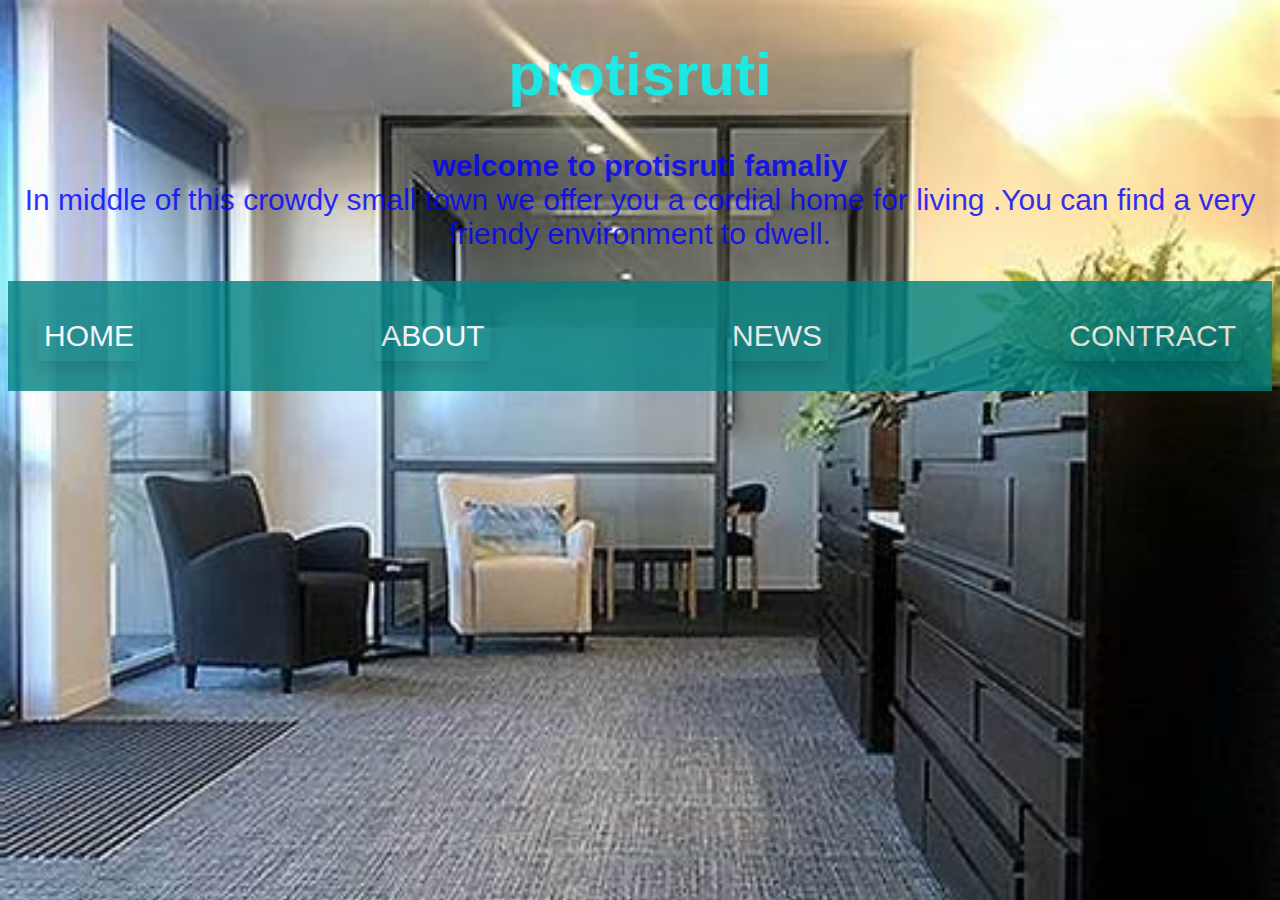
<file: index.html>
<!DOCTYPE html>
<html lang="en">
<head>
	<meta charset="UTF-8">
	<meta http-equiv="X-UA-Compatible" content="IE=edge">
	<meta name="viewport" content="width=device-width, initial-scale=1.0">
	<title>home</title>
	<style>
		*{
			box-sizing: border-box;
		}
		body{
		background-image:url("OIP.jfif");
		font-family:Arial;
		font-size:24;
		background-size:cover;
		color:white;
		alink:white;
		v link:white;
		opacity: 0.8;
		
	}
	header{
		color: aqua;
		font-size: 30px;
		text-align: center;
	}
	p{
		color: blue;
	}
	.dropdown a{
		 text-decoration: none;
		 font-size: 20px;
		 color: white;
		 padding: 30px;
		 cursor: pointer;
	}
	.dropdown-container{
		display:inline;
		position: relative;
		padding: 30px;
	}
	.dropdown-content {
	 display: none;
	position: absolute;
	background-color: black;
	top: 80px;
	left: 50px;
	}
	.dropdown-content a{
		display: block;
		box-shadow: 0px 8px 16px 0px rgba(0,0,0,0.2);
		 
	}
	.dropdown-content a:hover{
		display: block;
		background-color:green ;
	}
	 .dropdown{
		 width: 100%;
		 background-color: teal;
		 display: flex;
		 flex-direction:flex-end;
		 margin: 0 auto;
		 
		 text-align: center;
		 justify-content: space-between;
		 
	 }
	 
	 .dropdown-container:hover .dropdown-content{
		 display: block;
		 box-shadow: 0px 8px 16px 0px rgba(0,0,0,0.2);
	 }
	  @media screen  and (max-width:600px) {
		body .dropdown{
			  flex-direction: column;
		  }
		  .dropdown a{
			  background-color: brown;
			  margin: 5px 0px;
			  padding: 10px;
			  text-align: center;
			  border-radius: 5px;
			 
		  }
		  .dropdown-content {
	 
	position: absolute;
	 
	top: 70px;
	 left: 65% ;
	}
	p{ 
		color: white;
	}
	h1{
		color: purple;
	}	  
	  }
	  .btn{
		  display: inline-block;
		  height: 50px;
		  background-color:teal;
		  color:white;
		  font-size: 30px;
		  border: none;
		  box-shadow: 0px 8px 16px 0px rgba(0,0,0,0.2);
	  }
	  .dropdown-container .btn:hover{
		  background-color: brown;
	  }
	</style>
</head>
<body>
	<header>
		<h1>protisruti</h1>
	 
	<p><b> welcome to protisruti famaliy</b><br>
	In middle of this crowdy small town we offer you a cordial home for living .You can find a very friendy environment to dwell.</p>
	</header>
	<div class="dropdown">
		<div class="dropdown-container">
			<button class="btn">HOME</button>
		</div>
	  
			<div class="dropdown-container">
				 <button class="btn">ABOUT</button>
					 <div class="dropdown-content">
						 <a href="11">PHOTO</a>
						<a href="about.html">location</a>
						<a href="11"> our members</a>
						<a href="11">mission & vision </a>
						 
						 
					 </div>
					
					 
			</div>
			<div class="dropdown-container">
				<button class="btn">NEWS</button>
					<div class="dropdown-content">
						<a href="news.html"> NEWS</a>
						<a href="11"> apartment for sale</a>
					   
					   <a href="11">apartment for rent</a>
					  
					   <a href="11"> shops</a>
					   
						
						
					</div>
						
						
				 
				   
					
		   </div>
		   <div class="dropdown-container">
			<button class="btn">CONTRACT</button>
				<div class="dropdown-content">
					<a href="contract.html"> contract</a>
					</div>
					</div>
			 
	</div>
	
</body>
</html>
</file>
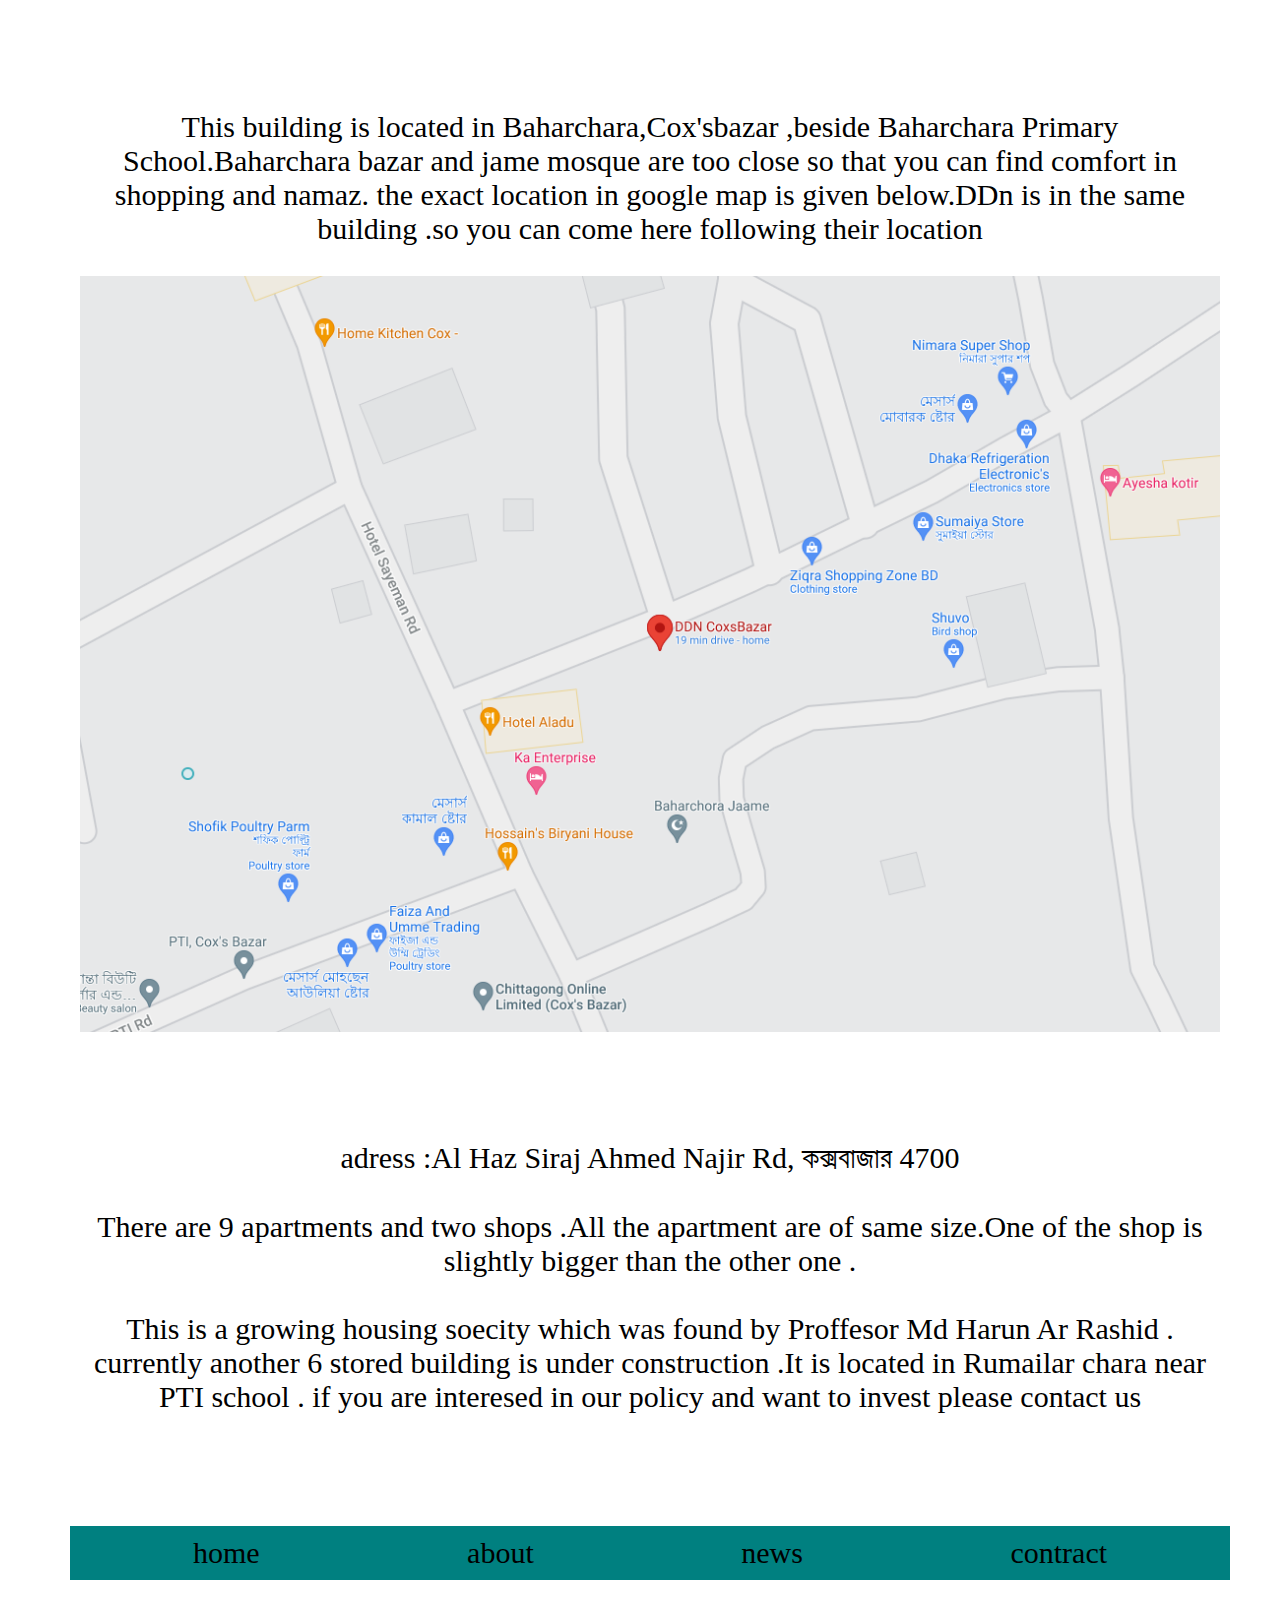
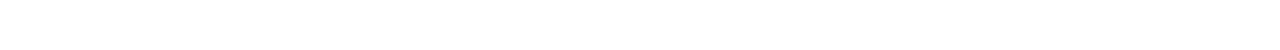
<file: about.html>
<!DOCTYPE html>
<html lang="en">
<head>
    <meta charset="UTF-8">
    <meta http-equiv="X-UA-Compatible" content="IE=edge">
    <meta name="viewport" content="width=device-width, initial-scale=1.0">
    <title>Protisruti_location</title>
    <style>
body{
 text-align: center;
 font-size:14px;
 
 padding:5px;

}
.nav{
    color: white;
    background-color: teal;
  
}
.nav a{
    text-decoration: none;
    padding:5px 100px;
}
[class*="col-"]{
    padding: 10px;
    width: 100%;
}
img{
    max-width: 100%;
}
@media screen and (min-width:600px) {
    .col-1 {width: 8.33%;}
.col-2 {width: 16.66%;}
.col-3 {width: 25%;}
.col-4 {width: 33.33%;}
.col-5 {width: 41.66%;}
.col-6 {width: 50%;}
.col-7 {width: 58.33%;}
.col-8 {width: 66.66%;}
.col-9 {width: 75%;}
.col-10 {width: 83.33%;}
.col-11 {width: 91.66%;}
.col-12 {width: 100%;}
 body{
     font-size:30px;
     margin:50px;
     padding:20px;
    }
    
}
    </style>
</head>
<body a link="black" vlink="black">
    <div id="container">
    <div class="main col-12">
        <p>This building is located in Baharchara,Cox'sbazar ,beside Baharchara Primary School.Baharchara bazar and jame mosque are too close so that you can find comfort in shopping and namaz.
            the exact location in google map is given below.DDn is in the same building .so you can come here following their location<br>
          <div class="image">
              <a target="_blank" href="location.png">
                <img src="location.png"/>
              </a>
           
          </div>  <br>
            <br>
            <br>
            adress :Al Haz Siraj Ahmed Najir Rd, কক্সবাজার 4700
            <br>
            <br>
            There are 9 apartments and two shops .All the apartment are of same size.One of the shop is slightly  bigger than the other one .<br>
            <br>
            This is a  growing housing soecity which was found by Proffesor Md Harun Ar Rashid .<br>currently another 6 stored building is under construction .It is located in Rumailar chara near PTI school .
            if you are interesed in our policy and want to invest please contact us  <br>
           
            <br>
            <br>
            <br>
    </div>   
    
    <div class="row">
        <div class="nav col-12">
            <a href="index.html">home</a>
            <a href="about.html">about</a>
            <a href="news.html"> news</a>
                
                <a href="contract.html"> contract</a><br>
        </div>
    </div>
    </div> 
</body>
</html>
</file>
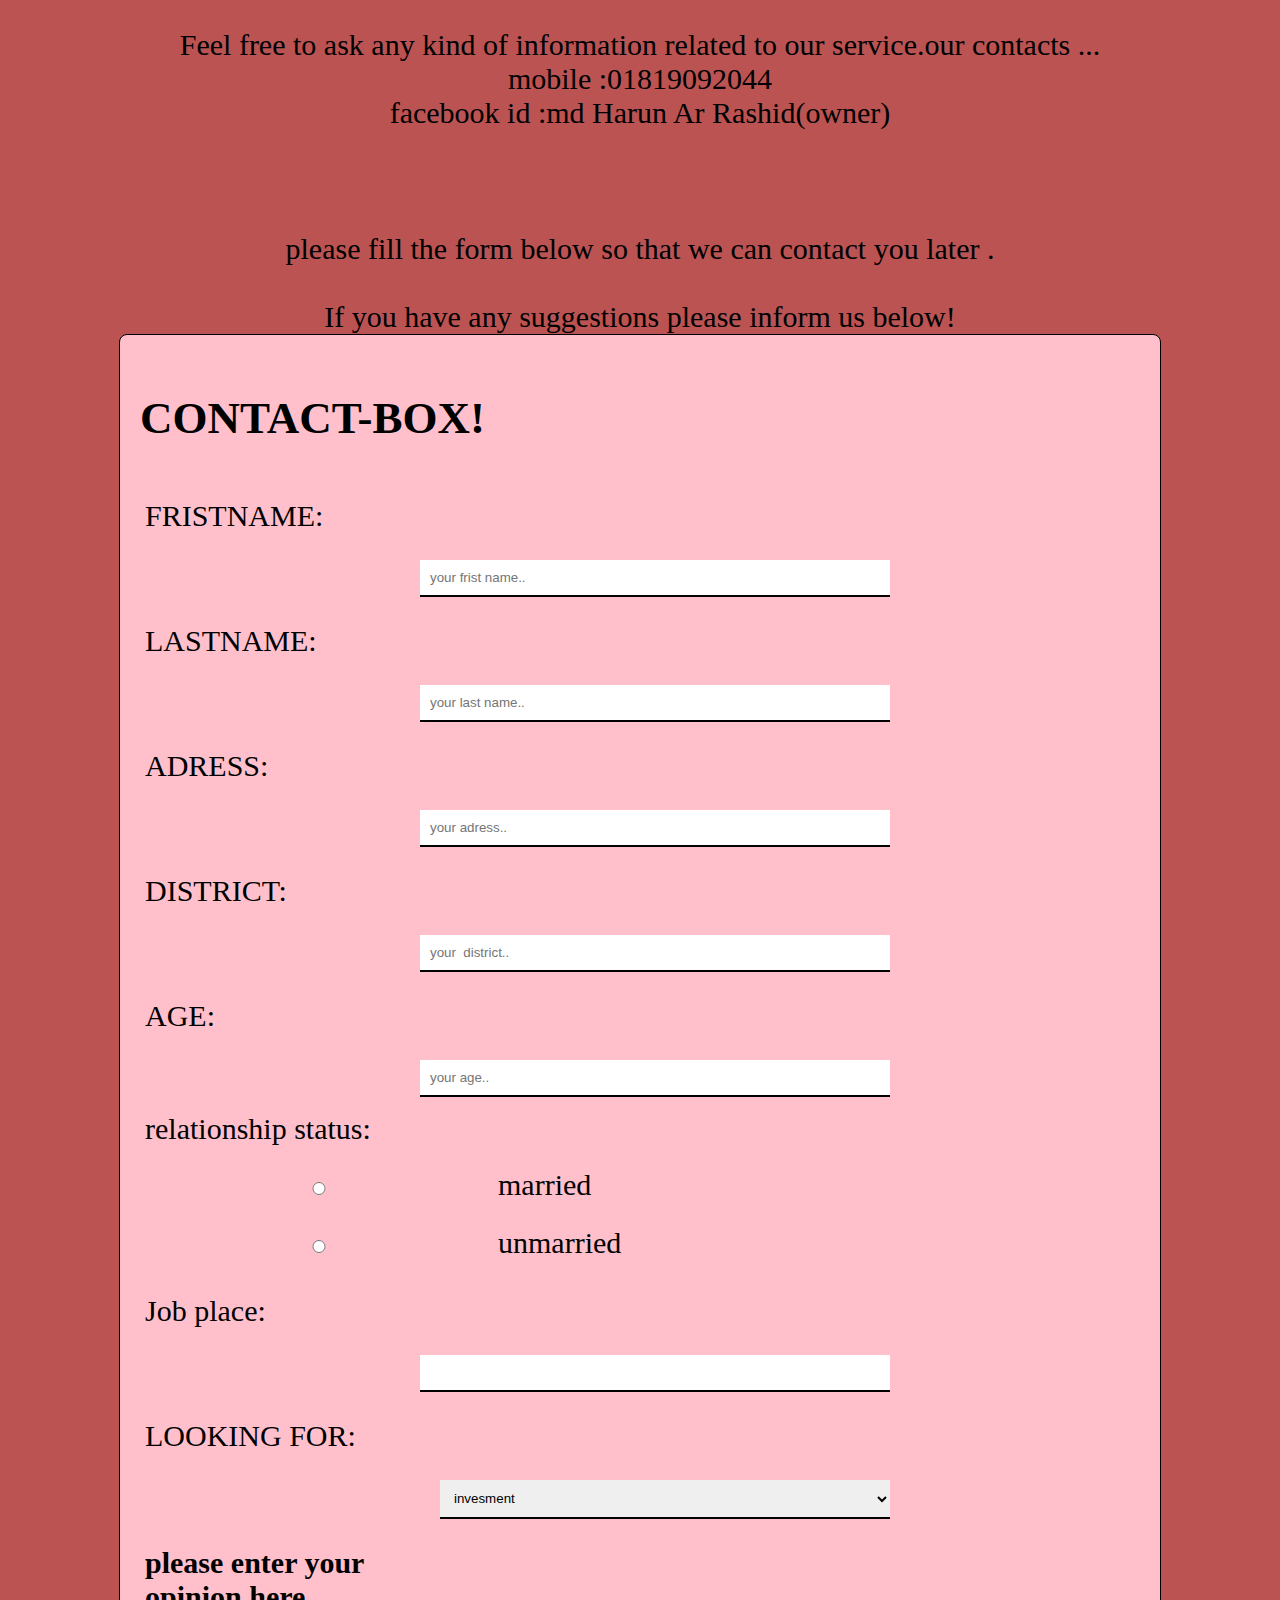
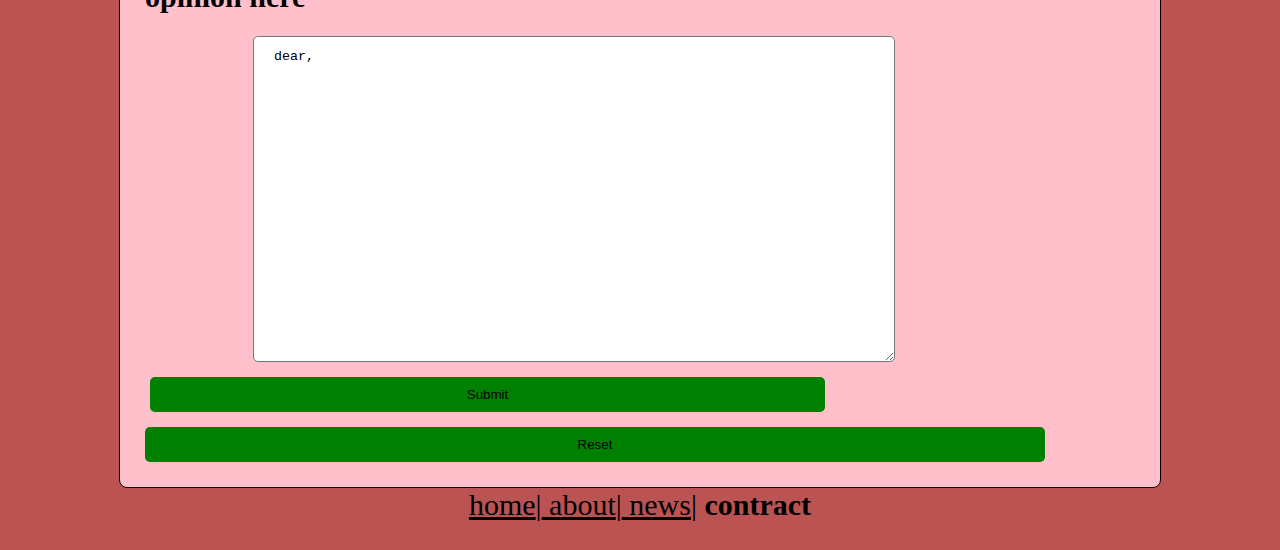
<file: contract.html>
<!DOCTYPE html>
<html lang="en">
<head>
    <meta charset="UTF-8">
    <meta http-equiv="X-UA-Compatible" content="IE=edge">
    <meta name="viewport" content="width=device-width, initial-scale=1.0">
    <title>contact</title>
    <style>
 
#form{
border :1px solid black;
 padding: 20px;
width :1000px;
margin : 0 auto;
 background-color: pink;
 border-radius: 8px;
}
body{
    background-color:rgb(187, 83, 83);
     
      
}
 header{
     
     text-align: center;
 }
 input[type=text],input[type=number], select{
     width:60%;
     padding: 10px;
     margin:5px 5px;
      border:none;
      border-bottom: 2px solid black;
     display: inline-block;
     outline:none;
     float: right;
 }
 textarea{
     width: 80%;
     border-radius: 5px;
     padding: 12px 20px;
     resize: vertical;
     float:right;
 }
 label{
     text-align: left;
     padding: 12px 12px 12px 0;
  display: inline-block;
 }
 .container{
     font-size: 30px;
     padding: 20px;
     display: table;
     clear:both;
     margin: 0 auto;
 }
 input[type=submit],input[type=reset]{
    width:90%;
     padding: 10px;
     margin:5px 5px;
     box-sizing: border-box;
     border-radius: 5px;
     display: inline-block;
     background-color: green;
     cursor: pointer;
     border:none;
 }
  .cell1{
      width:25%;
      float: left;
      margin:5px;
  }
  .cell11{
      width:75%;
      float: left;
      margin:5px;
  }
 footer{
     text-align: center;
 }
 @media screen and (max-width:600px){
     .container,#form{
        width: 90%;
    }
 }
 input[type=radio]{
     float:center;
     width: 45%;
 }
    </style>
</head>
<body a link="black" vlink="black">
    <div class="container">
        <header>
            Feel free to ask any kind of information related to our service.our contacts ...<br>
            mobile :01819092044<br>
            facebook id :md Harun Ar Rashid(owner)<br>
            <br>
            <br>
            <br>
            please fill the form below so that we can contact you later .<br>
            <br>
            If you have any suggestions please inform us below!
        </header>
       
        <main>
            <div id="form">
                <h2>CONTACT-BOX!</h2>
        <form method="post" action="process.php">
            <div class="row">
                <div class="cell1">
                    <label for="fname">FRISTNAME:</label>
                </div>
                <div class="cell11">
                    <input type="text" id="fname" name="fristname" placeholder="your frist name.."><br>
                </div>
            </div>
            <div class="row">
                <div class="cell1">
                    <label for="lname">LASTNAME:</label>
                </div>
                <div class="cell11">
                    <input type="text" id="lname" name="lastname" placeholder="your last name..">
                </div>
            </div>
        <div class="row">
            <div class="cell1">
                <label for="adrs"> ADRESS:</label>
            </div>
            <div class="cell11">
                <input type="text" id="adrs" name="adress" placeholder="your adress.."><br>
            </div>
        </div>
        <div class="row">
            <div class="cell1">
                <label for="dis">  DISTRICT:</label>
            </div>
            <div class="cell11">
                <input type="text" id="dis" name=" district" placeholder="your  district.."><br>
            </div>
        </div>
       <div class="row">
           <div class="cell1">
            <label for="age"> AGE:</label>
           </div>
           <div class="cell11">
            <input type="number" id="age" name="age" placeholder="your age.."><br>
           </div>
       </div>
      <div class="row">
          <div class="cell1">
            relationship status: 
          </div>
          <div class="cell11">
    <input type="radio" name="relationship status" id="r_s" value="married"/>
    <label for="r_s">married</label>
    <input type="radio" name="relationship status" id="r_s"  value="unmarried"/>
    <label for="r_s">unmarried</label> 
          </div>
      </div>
        <div class="row">
            <div class="cell1">
                <label for="js">Job place:</label>
            </div>
            <div class="cell11">
                <input type="text" id="js" name="job place"/>
            </div><br>
        </div>
        <div class="row">
            <div class="cell1">
                <label for="ls"> LOOKING FOR:</label> 
            </div>
            <div class="cell11">
                <select name="type"><br>
                <option value="type" id="ls">invesment</option><br>
                <option value="type" id="ls">rent</option><br>
                </select>
            </div>
        </div>
        <div class="row"> 
            <div class="cell1">
                <label><b>please enter your opinion here</b></label> 
        
            </div>
     
            <div class="cell11">
                <textarea name="massage body" rows="20" cols="100">dear,</textarea> 
            </div>
        </div>
       <div class="row">
           <div class="cell11">
            <input type="submit" name="send email"/>
           </div>
       </div>
       <div class="row">
           
            <input type="reset" name="reset">
            
       </div>
          
        
        </form>
        </div>
        </main>
        <footer>
            <a href="index.html">home</a>|<a href="about.html"> about</a>|<a href="news.html"> news</a>|<b> contract</b>
        </footer>
        
    </div>
        
        
        
        
         
</body>
</html>
</file>
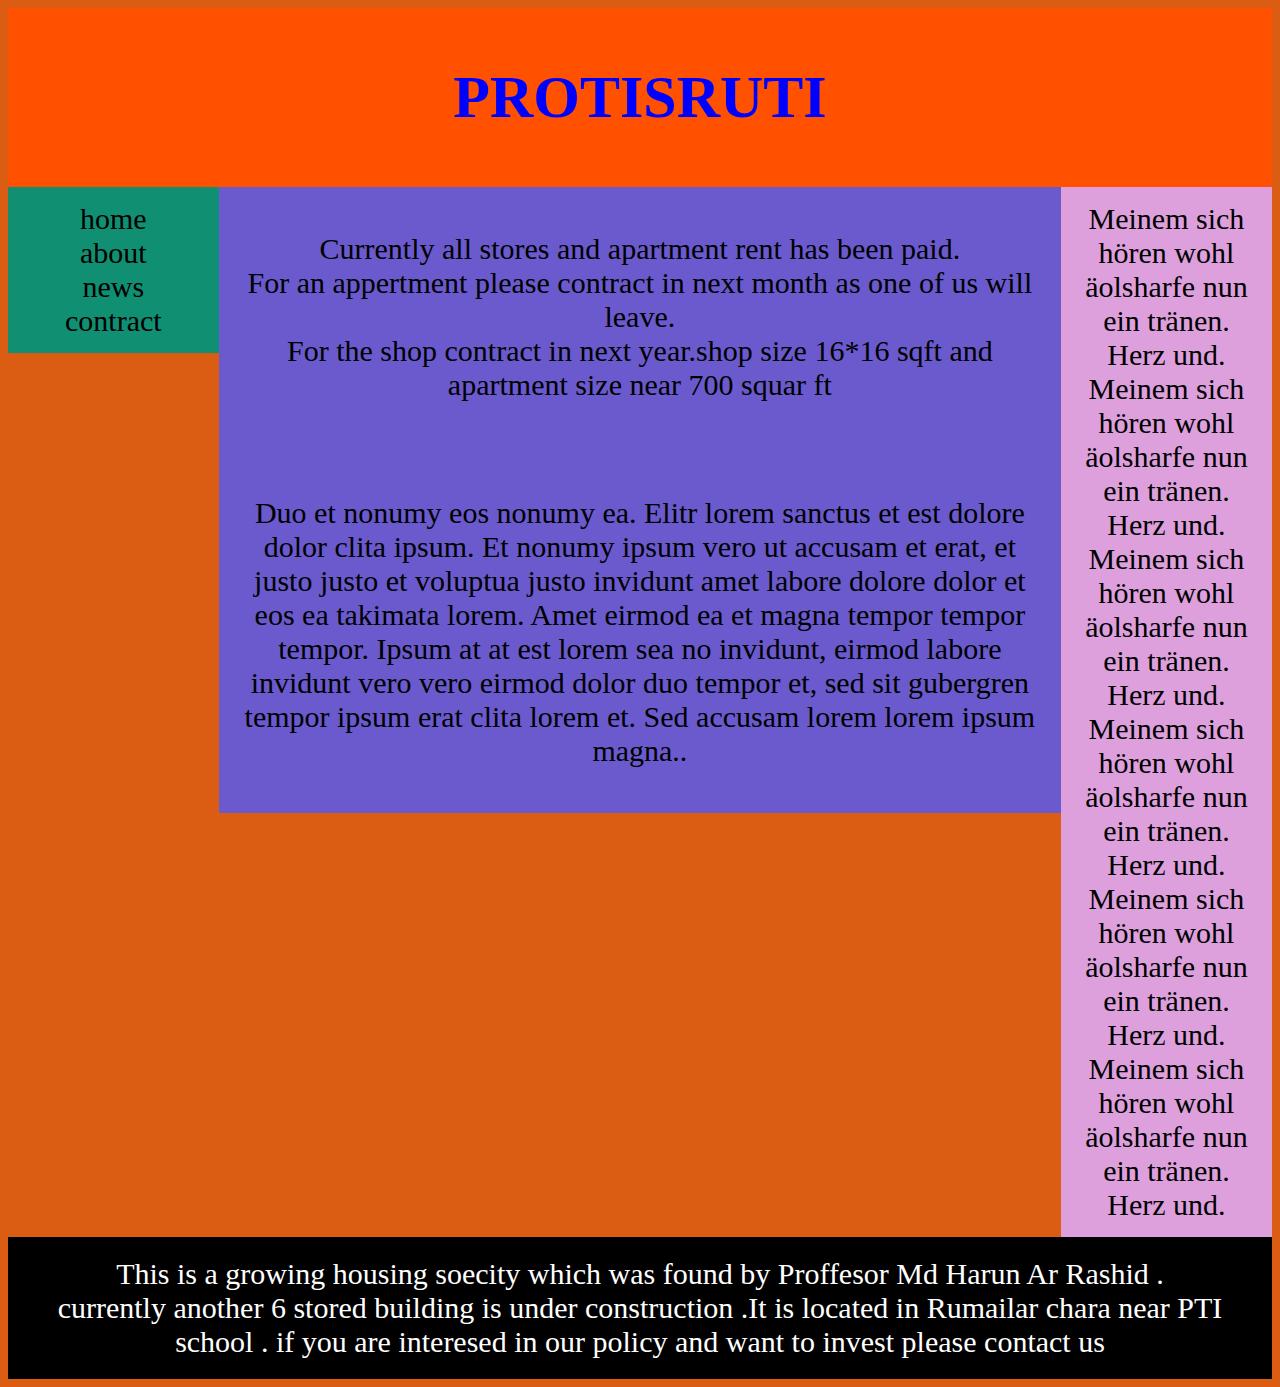
<file: news.html>
<!DOCTYPE html>
<html lang="en">
<head>
    <meta charset="UTF-8">
    <meta http-equiv="X-UA-Compatible" content="IE=edge">
    <meta name="viewport" content="width=device-width, initial-scale=1.0">
    <title>Protisruti_notice</title>
    <style>
        *{
            box-sizing: border-box;
        }
        body{
            background-color:#db5d14 ;
            text-align: center;
            font-size: 30px;
        }
        header{
            color:blue;
            background-color:rgb(255, 81, 0);
            padding: 50px;
             
            text-align: center;
        }
        .nav-menu a{
           width: 100%;
            text-decoration:none;
        }
        .nav-menu{
            color: white;
            background-color:rgb(16, 143, 115);
            padding: 10px 20px;
            text-align: center;
        }
       .main{
            color: black;
            background-color:slateblue;
            padding: 20px 10px;
           
            text-align: center;
            
        }
.asid{
    color: black;
            background-color:plum;
            padding: 10px 5px;
            text-align: center;
             
}
footer{
    margin: 0 auto;
    background-color: black;
    color: white;
    padding: 20px;
}
[class*="col-"] {
  float: left;
  padding: 15px;
}

.col-1 {width: 8.33%;}
.col-2 {width: 16.66%;}
.col-3 {width: 25%;}
.col-4 {width: 33.33%;}
.col-5 {width: 41.66%;}
.col-6 {width: 50%;}
.col-7 {width: 58.33%;}
.col-8 {width: 66.66%;}
.col-9 {width: 75%;}
.col-10 {width: 83.33%;}
.col-11 {width: 91.66%;}
.col-12 {width: 100%;}
.container::after{
    content: '';
    clear: both;
    display: table;
}
/* Extra small devices (phones, 600px and down) */
@media only screen and (max-width: 600px) {
    [class*="col-"]{
        width:100%;
    }
    .nav-menu a{
        display: inline-block;
        background-color: chartreuse;
        margin-top: 10px;
    }
}

 
    </style>

</head>
<body a link="black" vlink="black">
    <div class="container">
       <header class="header col-12">
        <h1>PROTISRUTI</h1>
    </header>
    <NAV>
        <div class="nav-menu col-2">
         <a href="index.html">home</a> <br>
         <a href="about.html"> about</a><br>
        <a href="news.html">news</a><br>
         <a href="contract.html"> contract</a><br>
        </div>
    </NAV>
    <main>
        <div class="main col-8">
         <p>Currently all stores and apartment rent has been paid.<br>
             For an appertment please contract in next month as one of us will leave.<br>
            For the shop contract in next year.shop size 16*16 sqft and<br> 
            apartment size near 700 squar ft</p><br>

            <p>
                Duo et nonumy eos nonumy ea. Elitr lorem sanctus et est dolore dolor clita ipsum.
                 Et nonumy ipsum vero ut accusam et erat, et justo justo et voluptua justo invidunt amet
                  labore dolore dolor et eos ea takimata lorem. Amet eirmod ea et magna tempor tempor tempor. Ipsum at at est lorem sea no invidunt,
                   eirmod labore invidunt vero vero eirmod dolor duo tempor et, sed sit gubergren tempor ipsum erat clita lorem et. Sed accusam lorem lorem ipsum magna..
            </p>
        </div>
     
    </main>
         <aside>
             <div class="asid col-2">
                 Meinem sich hören wohl äolsharfe nun ein tränen. Herz und.<br>
                 Meinem sich hören wohl äolsharfe nun ein tränen. Herz und.<br>
                 Meinem sich hören wohl äolsharfe nun ein tränen. Herz und.<br>
                 Meinem sich hören wohl äolsharfe nun ein tränen. Herz und.<br>
                 Meinem sich hören wohl äolsharfe nun ein tränen. Herz und.<br>
                 Meinem sich hören wohl äolsharfe nun ein tränen. Herz und.<br>
             </div>
 
         </aside>
     
         
    </div>
      
    
        <div class="footer">
            <footer> 
            This is a  growing housing soecity which was found by Proffesor Md Harun Ar Rashid .<br>
            currently another 6 stored building is under construction .It is located in Rumailar chara near PTI school .
            if you are interesed in our policy and want to invest please contact us  <br>
          </footer> 
        </div>
       
        
       
</body>
</html>
</file>
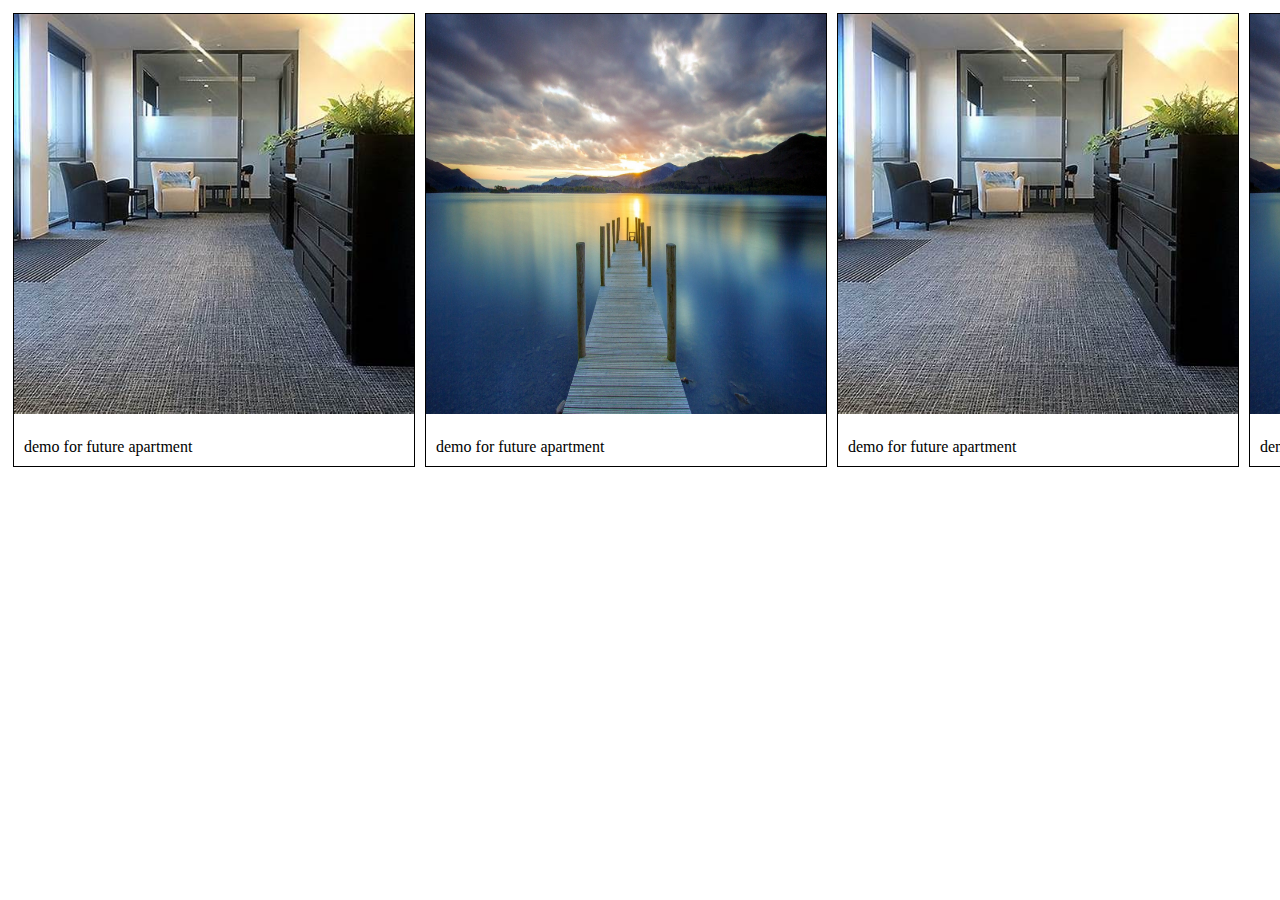
<file: w3s.html>
<!DOCTYPE html>
<html lang="en">
<head>
    <meta charset="UTF-8">
    <meta http-equiv="X-UA-Compatible" content="IE=edge">
    <meta name="viewport" content="width=device-width, initial-scale=1.0">
    <title> photo gallery</title>
    <style>
        .gallary{
            width:400px;
            float:left;
            margin:  5px;
            border:1px solid black;
           
        }
        .photo-container{
            display: grid;
            grid-template-columns: repeat(4,1fr);
            justify-content:  space-between;
        }
        .desc{
            padding: 10px;
            margin-top: 10px;
        }
        @media only screen and (max-width: 900px) {
   .photo-container{
    grid-template-columns:repeat(2,1fr);
    margin: 6px 0;
  }
}

@media only screen and (max-width: 500px) {
  .photo-container {
    grid-template-columns: 1fr;
  }
}

.clearfix:after {
  content: "";
  display: table;
  clear: both;
}
    </style>

</head>
<body>
    <div class=" photo-container">
        <div class="gallary">
            <a target="_blank" href="OIP.jfif">
                <img src="OIP.jfif" height="400px" >
                </a>
                <div class="desc">demo for future apartment</div>
        </div>
        <div class="gallary">
            <a target="_blank" href="R.jfif" >
                <img src=" R.jfif "  height="400px" width="400px" >
                </a>
                <div class="desc">demo for future apartment</div>
        </div>
        <div class="gallary">
            <a target="_blank" href="OIP.jfif">
                <img src="OIP.jfif" height="400px" >
                </a>
                <div class="desc">demo for future apartment</div>
        </div>
        <div class="gallary">
            <a target="_blank" href="R.jfif ">
                
                <img src= "R.jfif" height="400px" width="400px">
               
                </a>
                <div class="desc">demo for future apartment</div>
        </div>
       
    </div>
</body>
</html>
</file>
